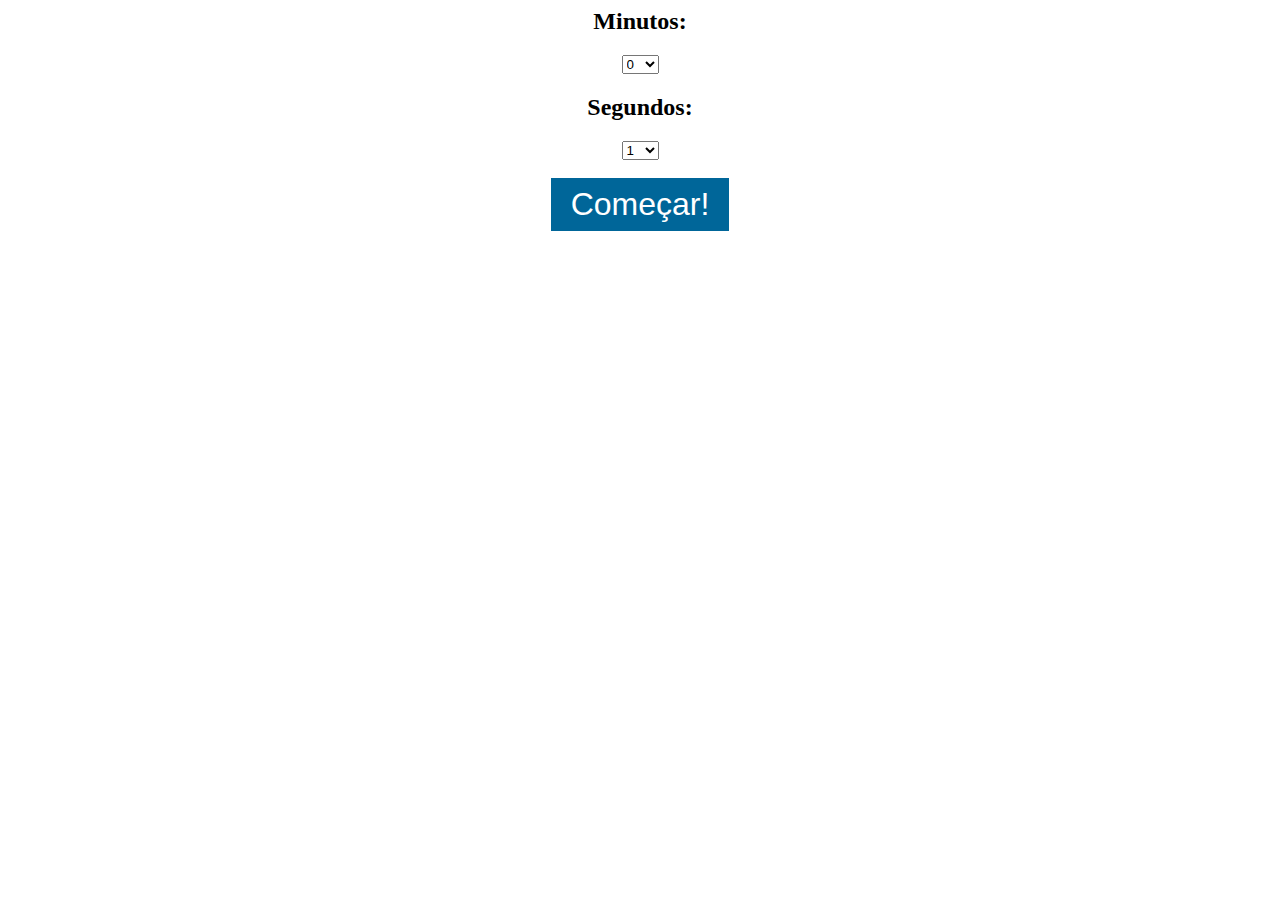
<file: Projetos/alarme_js/index.html>
<html>
<head>
    <meta charset="utf-8">
    <title>Projeto Cronometro - JavaScript</title>
    <style>
        .container{
            text-align: center;
        }

        button{
            background: #069;
            color:white;
            font-size: 32px;
            padding:8px 20px;
            cursor: pointer;
            border:0;
        }
    </style>
</head>

<body>
    <audio id="sound" src="alarm.mp3" style="display: none;"></audio>

    <div class="container">
        <h2>Minutos:</h2>
        <select id="minutos" name="minutos"></select>

        <h2>Segundos:</h2>
        <select id="segundos" name="segundos"></select>
        <br/>
        <br/>
        <button id="comecar">Começar!</button>

        <div id="display">
            <h3></h3>
        </div><!--display-->
    </div><!--container-->

    <script>
        var display = document.getElementById('display');
        var minutos = document.getElementById('minutos');
        var segundos = document.getElementById('segundos');
        var comecar = document.getElementById('comecar');
        var cronometroSeg;
        var minutoAtual;
        var segundoAtual;
        var interval;

        for(var i = 0; i <= 60; i++){
            minutos.innerHTML+='<option value="'+i+'">'+i+'</option>';
        }

        for(var i = 1; i <= 60; i++){
            segundos.innerHTML+='<option value="'+i+'">'+i+'</option>';
        }

        comecar.addEventListener('click',function(){
            minutoAtual = minutos.value;
            segundoAtual = segundos.value;

            display.childNodes[1].innerHTML = minutoAtual + ":"+segundoAtual;

            interval = setInterval(function(){

                segundoAtual--;
                if(segundoAtual <= 0){
                    if(minutoAtual > 0){
                        minutoAtual--;
                        segundoAtual = 59;
                    }else{
                        alert("Acabou!");
                        document.getElementById("sound").play();
                        clearInterval(interval);
                    }
                }
                
                display.childNodes[1].innerHTML = minutoAtual + ":"+segundoAtual;
            },1000);


        })

    </script>

</body>

</html>
</file>
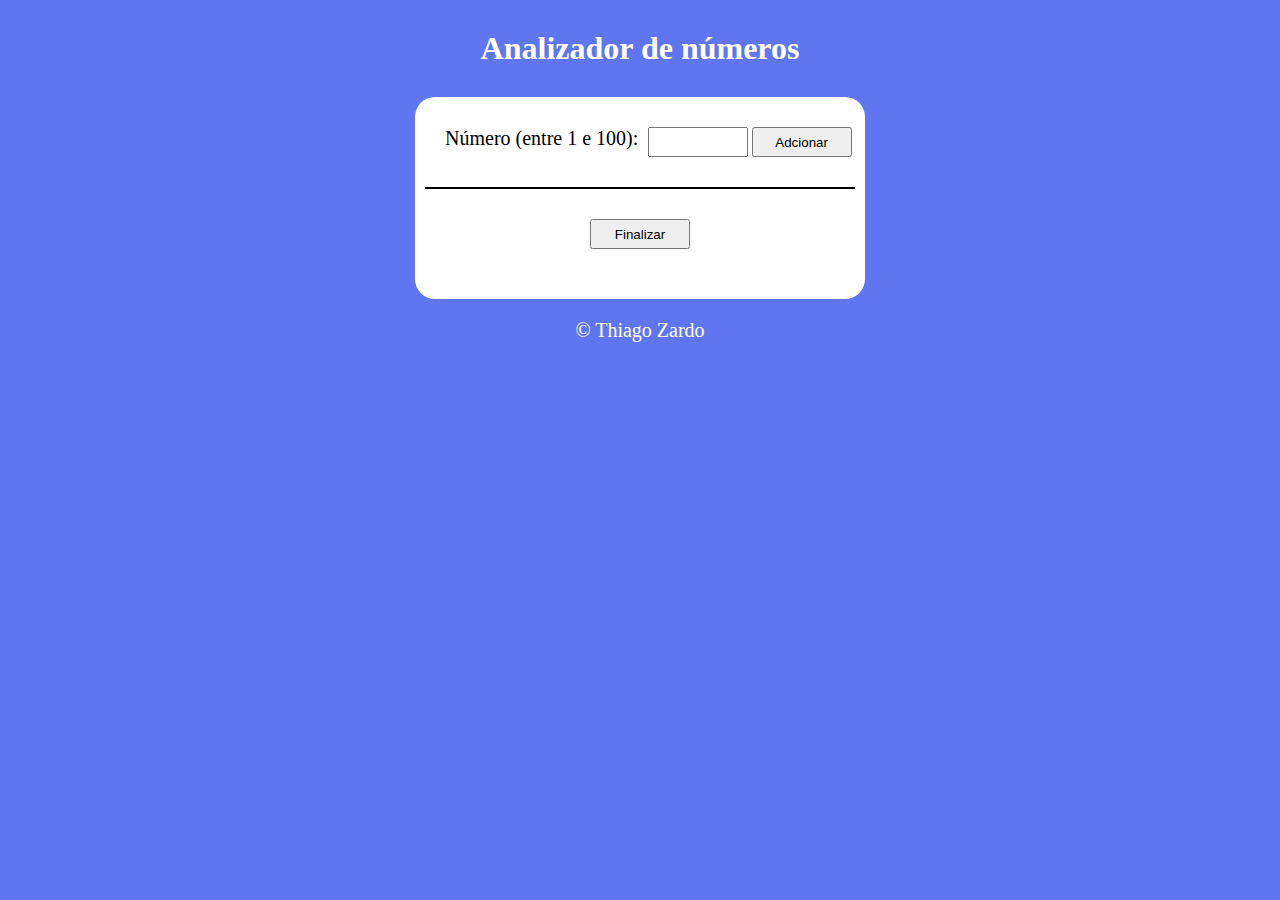
<file: Projetos/Analisador de Números/index.html>
<!DOCTYPE html>
<html lang="pt-br">
<head>
    <meta charset="UTF-8">
    <meta http-equiv="X-UA-Compatible" content="IE=edge">
    <meta name="viewport" content="width=device-width, initial-scale=1.0">
    <link rel="stylesheet" href="css/style.css">

    <title>Vamos Contar</title>
</head>
<body>

    <header>
        <h1 id= "titulo">Analizador de números</h1>
    </header>

    


    <section class = "container">

        <p>Número (entre 1 e 100):</p> <textarea id="numero"></textarea> 
        <input id="btn_adcionar" type="submit" value="Adcionar" onclick="adcionar();">
        

       
        <div id="resultado">
            

        </div>  
        
        <input id="btn_finalizar" type="submit" value="Finalizar" onclick="finalizar();"> 
        

        <div id="texto">

        </div>
        
    </section><!--container-->


    <footer>
        <p>&copy; Thiago Zardo</p>
    </footer>
    



    <script src="js/functions.js"></script>

</body>
</html>
</file>
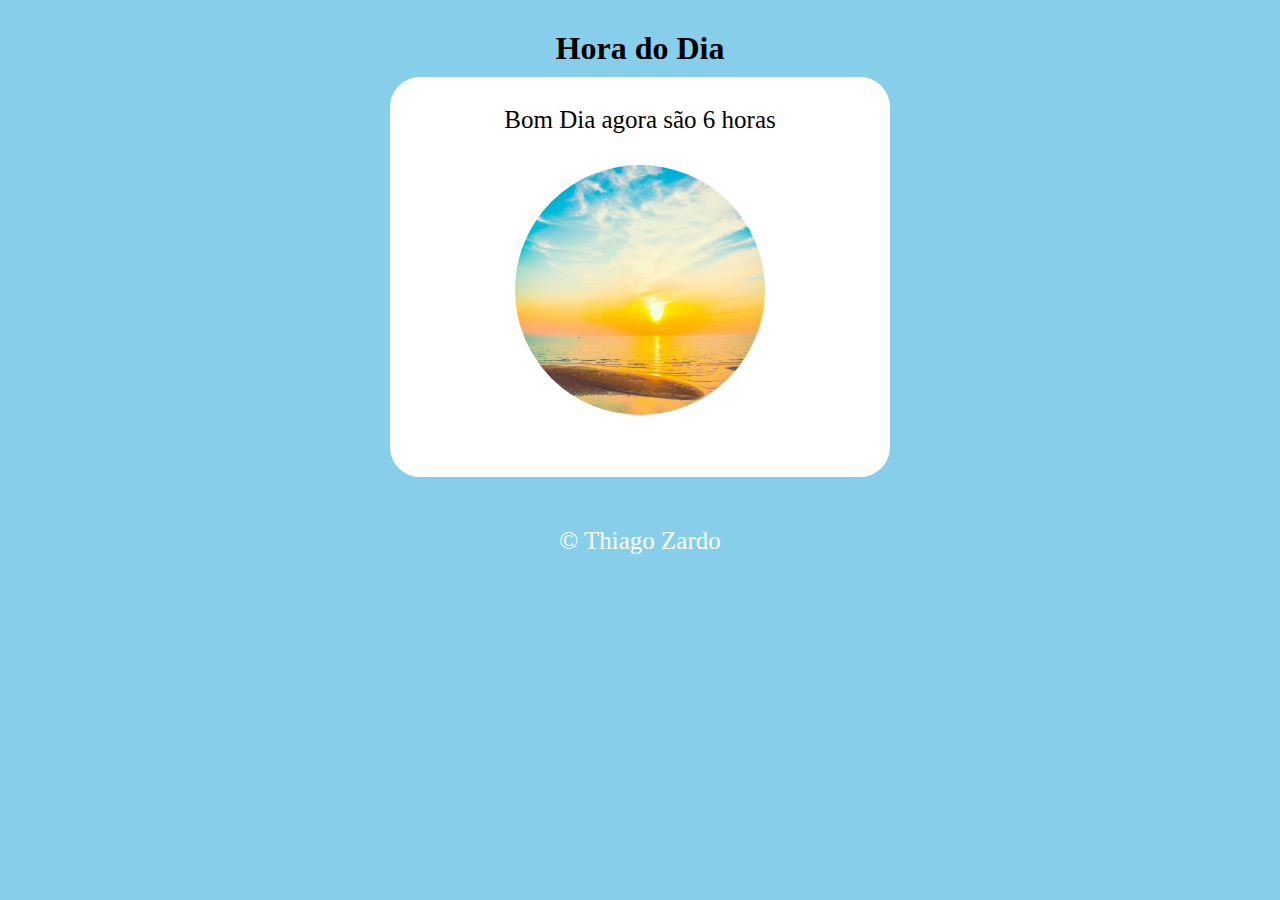
<file: Projetos/Hora do Dia/index.html>
<!DOCTYPE html>
<html lang="pt-br">
<head>
    <meta charset="UTF-8">
    <meta http-equiv="X-UA-Compatible" content="IE=edge">
    <meta name="viewport" content="width=device-width, initial-scale=1.0">
    <link rel="stylesheet" href="css/style.css">

    <title>Hora do Dia</title>
</head>
<body onload="acao()">

    <header>
        <h1 id= "titulo">Hora do Dia</h1>
    </header>

    <section class = "container">

        <div id="mensagem">
            <p id="msg"> Aqui vai a mensagem</p>
        </div>


        <div class="imagem">
            <img id="foto" src="images/noite.jpg">
        </div>

    </section><!--container-->


    <footer>
        <p>&copy; Thiago Zardo</p>
    </footer>
    



    <script src="js/functions.js"></script>
</body>
</html>
</file>
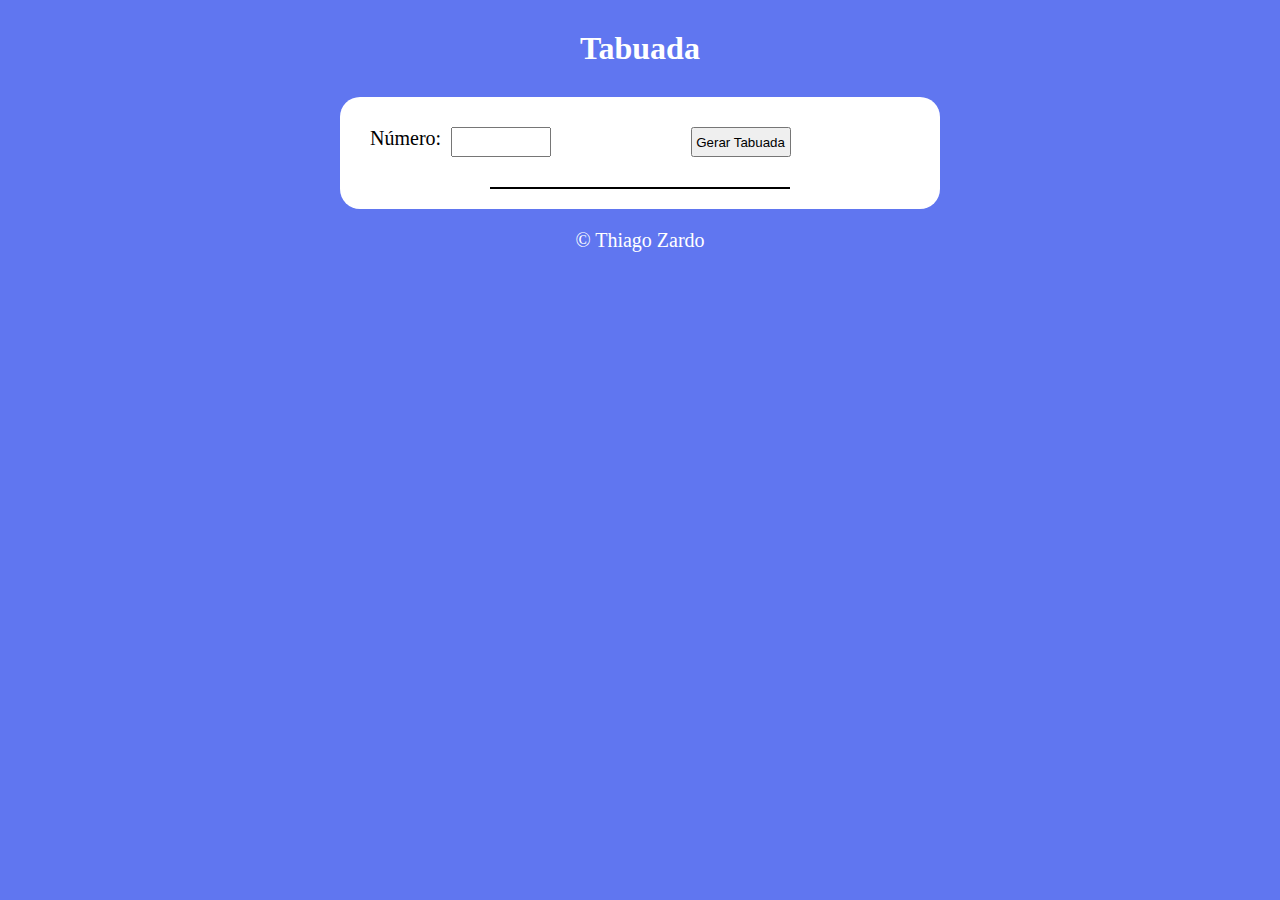
<file: Projetos/Tabuada/index.html>
<!DOCTYPE html>
<html lang="pt-br">
<head>
    <meta charset="UTF-8">
    <meta http-equiv="X-UA-Compatible" content="IE=edge">
    <meta name="viewport" content="width=device-width, initial-scale=1.0">
    <link rel="stylesheet" href="css/style.css">

    <title>Vamos Contar</title>
</head>
<body>

    <header>
        <h1 id= "titulo">Tabuada</h1>
    </header>

    


    <section class = "container">

        <p>Número:</p> <textarea id="numero"></textarea> 
        <input type="submit" value="Gerar Tabuada" onclick="tabuada();">
       
        <div id="resultado">
            

        </div>       
  
    </section><!--container-->


    <footer>
        <p>&copy; Thiago Zardo</p>
    </footer>
    



    <script src="js/functions.js"></script>

</body>
</html>
</file>
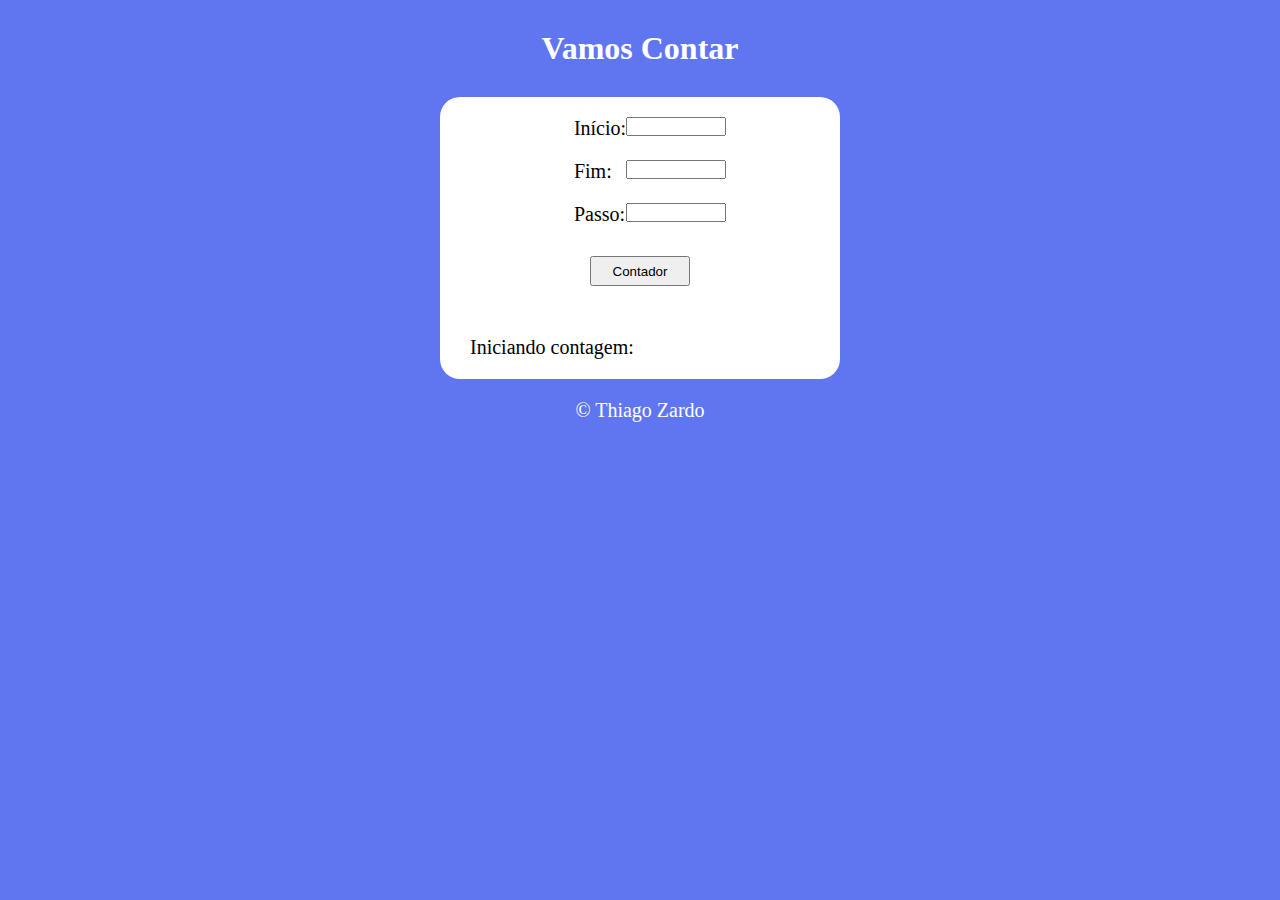
<file: Projetos/Vamos Contar/index.html>
<!DOCTYPE html>
<html lang="pt-br">
<head>
    <meta charset="UTF-8">
    <meta http-equiv="X-UA-Compatible" content="IE=edge">
    <meta name="viewport" content="width=device-width, initial-scale=1.0">
    <link rel="stylesheet" href="css/style.css">

    <title>Vamos Contar</title>
</head>
<body>

    <header>
        <h1 id= "titulo">Vamos Contar</h1>
    </header>

    
    <section class = "container">

       <div class="contadores">

            <p>Início: 
                <input type="number" name="inicio" id="inicio" min="1">
            </p>    

            <p>Fim: 
                <input type="number" name="fim" id="fim" min="1">
            </p>  

            <p>Passo: 
                <input type="number" name="passo" id="passo" min="1">
            </p>  

            <input id="button" type="submit" value="Contador" onclick="contar()">

        </div>
            
        <p id="res">Iniciando contagem:</p>
            
  
    </section><!--container-->


    <footer>
        <p>&copy; Thiago Zardo</p>
    </footer>
    



    <script src="js/functions.js"></script>
</body>
</html>
</file>
<file: Projetos/Analisador de Números/css/style.css>
*{
    margin: 0;
    padding: 0;
    box-sizing: border-box;
    
}

body{
    height: 100%;
    background-color: rgb(96, 118, 240);
}

#titulo{
    margin-top: 30px;
    margin-bottom: 30px;
    text-align: center;
    color: white;
}

.container{
    width: 450px;
    height: auto;
    border-radius: 20px;
    background-color: white;
    margin: 0 auto;
    padding: 0 10px 20px 10px;
    display: flex;
    flex-wrap: wrap;
    justify-content: center;
}

.container input[type=number]{
    width: 100px;
    float: right;  
}

.container p{
    font-size: 20px;
    margin-top: 30px;
    margin-left: 20px;
    margin-right: 10px;
}

.container textarea{
    width: 100px;
    margin-top: 30px;
    height: 30px;
    resize: none;
    font-size: 25px;
}


.container input[type=submit]{
    margin-top: 10px;
    height: 30px;

}



#resultado{
    width: 500px; 
    height: auto;
    border: 1px solid black;
}


.container input[type=submit]{
    width: 100px;
    height: 30px;
    display: block;
    margin: 15px 20px 0 20px;
    margin: 30px auto;
}

#btn_finalizar{
    float: left;
} 






footer p{
    font-size: 20px;
    text-align: center;
    color: white;
    margin-top: 20px;
}
</file>
<file: Projetos/Hora do Dia/css/style.css>
*{
    margin: 0;
    padding: 0;
    box-sizing: border-box;
    
}

body{
    height: 100%;
    background-color: rgb(216, 204, 187);
}

header h1{
    margin-top: 30px;
    text-align: center;
}


.container{
    margin: 10px auto;
    width: 500px;
    height: 400px;
    background-color: white;  
    border-radius: 30px;  
}

#mensagem p{
    font-size: 25px;
    margin-top: 120px;
    position: absolute;
    top: 0;
    left: 50%;
    transform: translate(-50%,-50%);
    background-color: white;
}

.imagem img{
    width: 250px;
    height: 250px;
    margin-top: 70px;
    border-radius: 150px;
    position: absolute;
    top: 220px;
    left: 50%;
    transform: translate(-50%,-50%);
}




footer p{
    margin-top: 50px;
    font-size: 25px;
    font-weight: normal;
    color: white;
    text-align: center;
}
</file>
<file: Projetos/Tabuada/css/style.css>
*{
    margin: 0;
    padding: 0;
    box-sizing: border-box;
    
}

body{
    height: 100%;
    background-color: rgb(96, 118, 240);
}

#titulo{
    margin-top: 30px;
    margin-bottom: 30px;
    text-align: center;
    color: white;
}

.container{
    width: 600px;
    height: auto;
    border-radius: 20px;
    background-color: white;
    margin: 0 auto;
    padding: 0 10px 20px 10px;
    display: flex;
    flex-wrap: wrap;
    justify-content: center;
}

.container input[type=number]{
    width: 100px;
    float: right;  
}

.container p{
    font-size: 20px;
    margin-top: 30px;
    margin-left: 20px;
    margin-right: 10px;
}

.container textarea{
    width: 100px;
    margin-top: 30px;
    height: 30px;
    resize: none;
    font-size: 25px;
}


.container input[type=submit]{
    margin-top: 10px;
    height: 30px;

}



#resultado{
    width: 300px; 
    height: auto;
    border: 1px solid black;
}







.container input[type=submit]{
    width: 100px;
    height: 30px;
    display: block;
    margin: 15px 20px 0 20px;
    margin: 30px auto;
}






footer p{
    font-size: 20px;
    text-align: center;
    color: white;
    margin-top: 20px;
}
</file>
<file: Projetos/Vamos Contar/css/style.css>
*{
    margin: 0;
    padding: 0;
    box-sizing: border-box;
    
}

body{
    height: 100%;
    background-color: rgb(96, 118, 240);
}

#titulo{
    margin-top: 30px;
    margin-bottom: 30px;
    text-align: center;
    color: white;
}

.container{
    width: 400px;
    height: auto;
    border-radius: 20px;
    background-color: white;
    margin: 0 auto;
    padding: 0 10px 20px 10px;
    display: flex;
    flex-wrap: wrap;
    justify-content: center;
}

.container input[type=number]{
    width: 100px;
    float: right;  
}

.container p{
    font-size: 20px;
    margin-top: 20px;
    margin-left: 20px;
}

#res{
    width: 100%;  
    margin-top: 20px; 
}

.container input[type=submit]{
    width: 100px;
    height: 30px;
    display: block;
    margin: 15px 20px 0 20px;
    margin: 30px auto;
}






footer p{
    font-size: 20px;
    text-align: center;
    color: white;
    margin-top: 20px;
}
</file>
